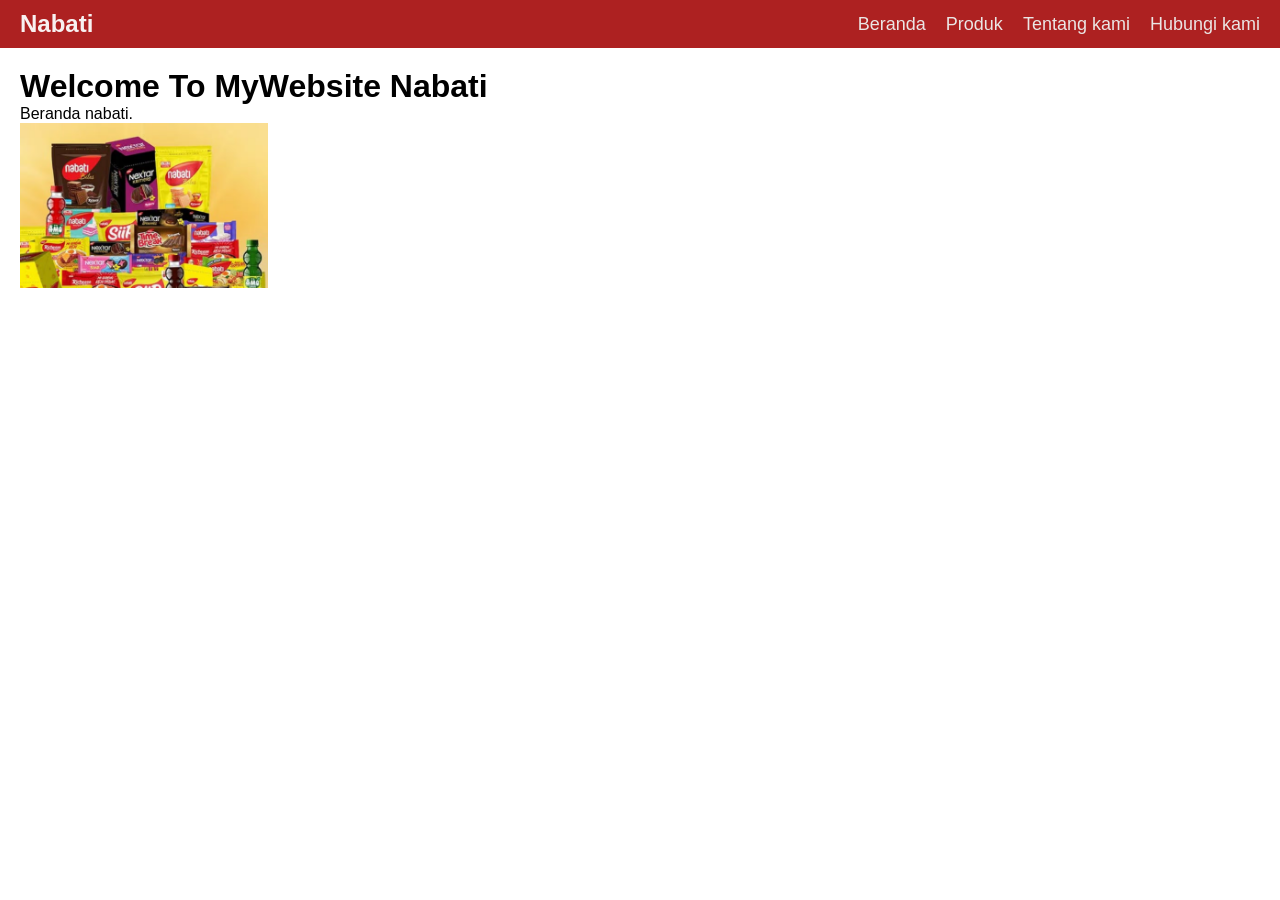
<file: beranda.html>
<!DOCTYPE html>
<html lang="en">
<head>
    <meta charset="UTF-8">
    <meta name="viewport" content="width=device-width, initial-scale=1.0">
    <title>Horizontal Navbar</title>
    <link rel="stylesheet" href="kode.css">
</head>
<body>
    <nav class="navbar">
        <div class="navbar-logo"> Nabati </div>
        <ul class="navbar-links">
            <li><a href="">Beranda</a></li>
            <li><a href="">Produk</a></li>
            <li><a href="">Tentang kami</a></li>
            <li><a href="">Hubungi kami</a></li>
        </ul>
    </nav>
    <div class="content">
        <h1>Welcome To MyWebsite Nabati</h1>
        <p>Beranda nabati.</p>
        <img src="nabati2.avif" alt="" width="20%">
    </div>
</body>
</html>
</file>
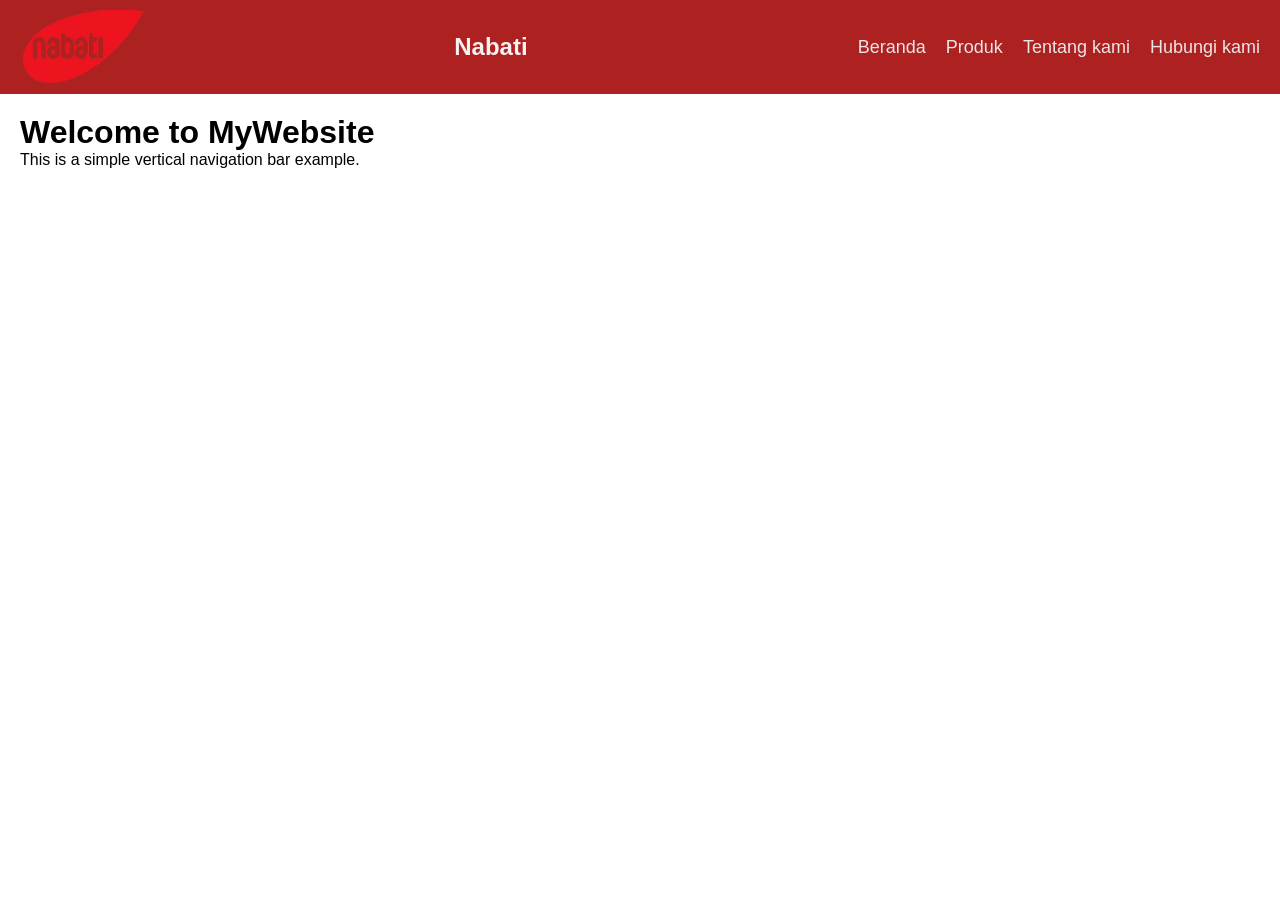
<file: navbar.html>
<!DOCTYPE html>
<html lang="en">
<head>
    <meta charset="UTF-8">
    <meta name="viewport" content="width=device-width, initial-scale=1.0">
    <title>Horizontal Navbar</title>
    <link rel="stylesheet" href="kode.css">
</head>
<body>
    <nav class="navbar">
         <img src="nabati.png" alt="" width="10%">
        <div class="navbar-logo">Nabati</div>
        <ul class="navbar-links">
            <li><a href="">Beranda</a></li>
            <li><a href="">Produk</a></li>
            <li><a href="">Tentang kami</a></li>
            <li><a href="">Hubungi kami</a></li>
        </ul>
</nav>
    <div class="content">
        <h1>Welcome to MyWebsite</h1>
        <p>This is a simple vertical navigation bar example.</p> 
    </div>

</body>
</html>
</file>
<file: kode.css>
/* Reset CSS */
* {
    margin: 0;
    padding: 0;
    box-sizing: border-box;
}
body {
    font-family: 'Arial',
    sans-serif;
}
/* NavBar styles */
.navbar {
    background-color: rgb(173, 33, 33);
    color: rgb(248, 241, 241);
    display: flex;
    justify-content: space-between;
    align-items: center;
    padding: 10px 20px;
}
.navbar-logo {
    font-size: 24px;
    font-weight: bold;
}
.navbar-links {
    list-style: none;
    display: flex;
}
.navbar-links li {
    margin-left: 20px;
}
.navbar-links a {
    color: rgb(235, 230, 229);
    text-decoration: none;
    font-size: 18px;
}
.navbar-links a:hover {
    color: rgb(241, 242, 244);
}
/* Mobile Menu Toggle */
.navbar-checkbox {
    display: none;
}
.navbar-toggle {
    display: none;
    flex-direction: column;
    cursor: pointer;
}
/* Content styles */
.content {
    padding: 20px;
    flex-grow: 1;
}
/* Responsive Design */
 @media (max-width:768px) {
    .navbar-links {
        display: none;
        flex-direction: column;
        width: 100%;
    }
    .navbar-links li {
        margin: 10PX 0;
    }
    .navbar-toggle {
        display: flex;
    }
    .navbar-checkbox:checked
    + .navbar-toggle +
    .navbar-links {
        display: flex;
    }
}
</file>
